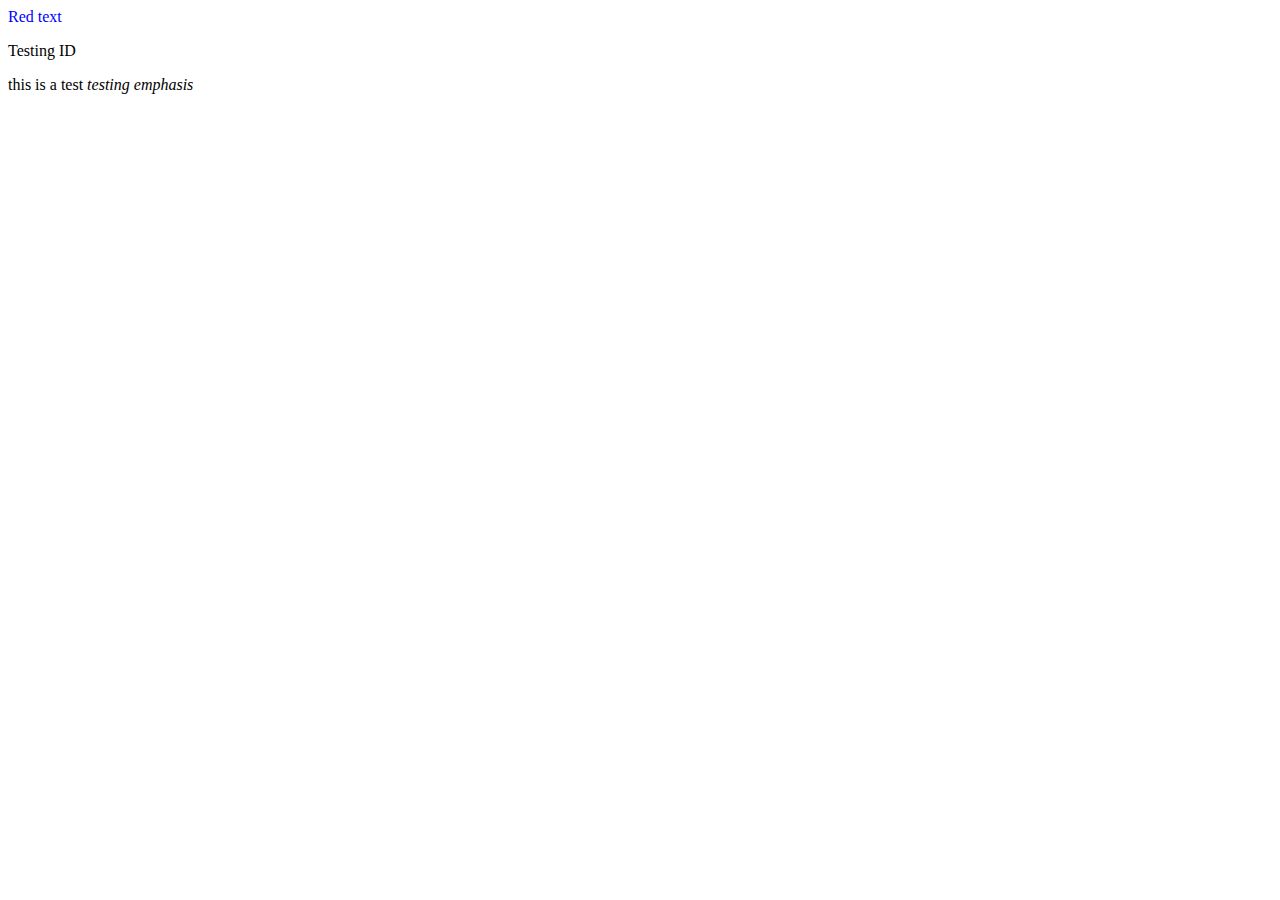
<file: playground/index.html>
<!DOCTYPE html>
<html lang="en">
  <head>
    <meta charset="UTF-8" />
    <meta name="viewport" content="width=device-width, initial-scale=1.0" />
    <link rel="stylesheet" href="./styles.css" />
    <title>Document</title>
  </head>
  <body>
    <!-- index.html -->

    <div class="main">
      <div class="list subsection">Red text</div>
    </div>
    <div class="test-id">
      <p class="test-id-text" id="id-tst">Testing ID</p>
    </div>

    <div class="inhert-test">
      <p class="inhert-text">this is a test <em>testing emphasis</em></p>
    </div>
  </body>
</html>
</file>
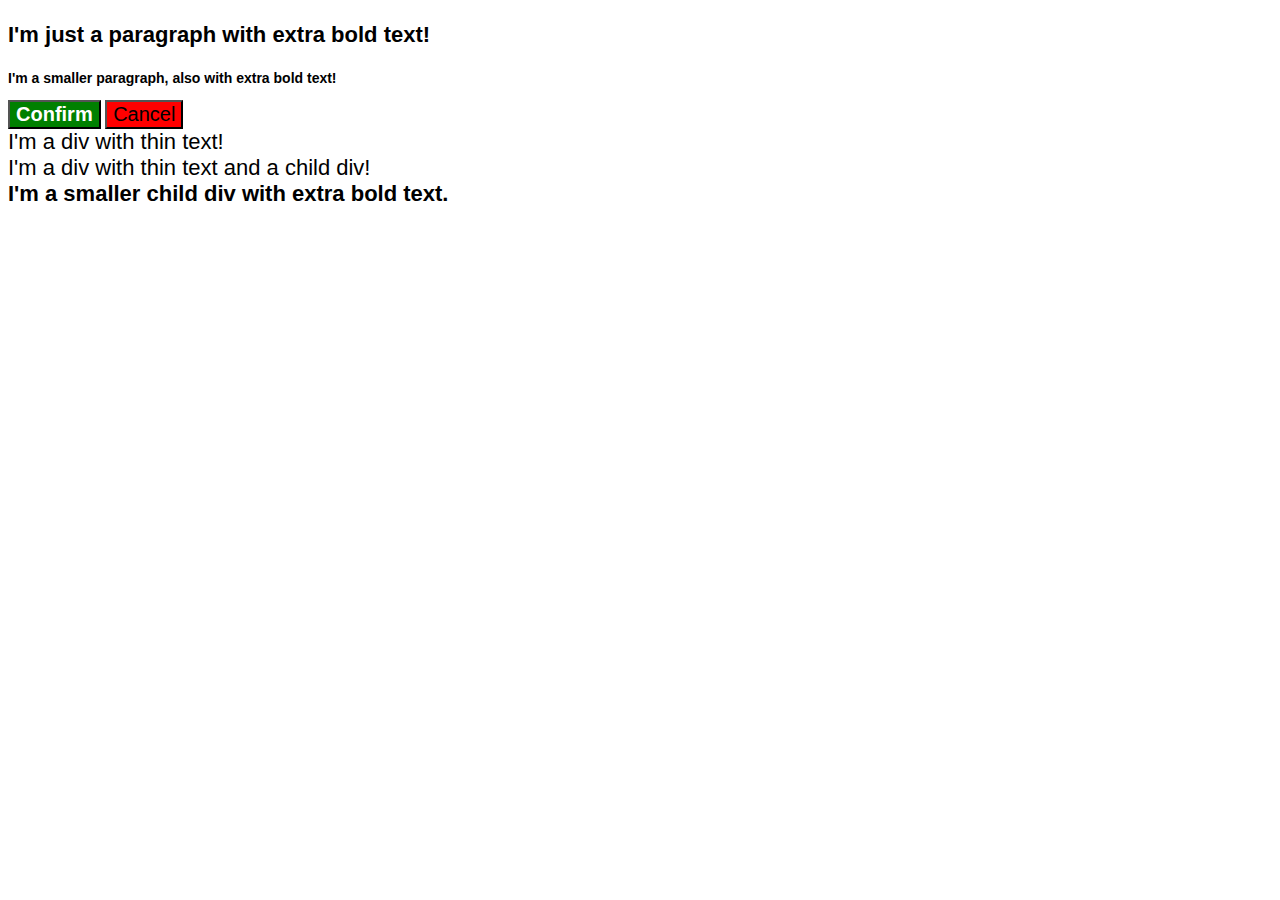
<file: foundations/cascade/01-cascade-fix/index.html>
<!DOCTYPE html>
<html lang="en">
  <head>
    <meta charset="UTF-8" />
    <meta http-equiv="X-UA-Compatible" content="IE=edge" />
    <meta name="viewport" content="width=device-width, initial-scale=1.0" />
    <title>Fix the Cascade</title>
    <link rel="stylesheet" href="style.css" />
  </head>
  <body>
    <p class="para">I'm just a paragraph with extra bold text!</p>
    <p class="para small-para">
      I'm a smaller paragraph, also with extra bold text!
    </p>

    <button id="confirm-button" class="button confirm">Confirm</button>
    <button id="cancel-button" class="button cancel">Cancel</button>

    <div class="text">I'm a div with thin text!</div>
    <div class="text">
      I'm a div with thin text and a child div!
      <div class="text child">
        I'm a smaller child div with extra bold text.
      </div>
    </div>
  </body>
</html>
</file>
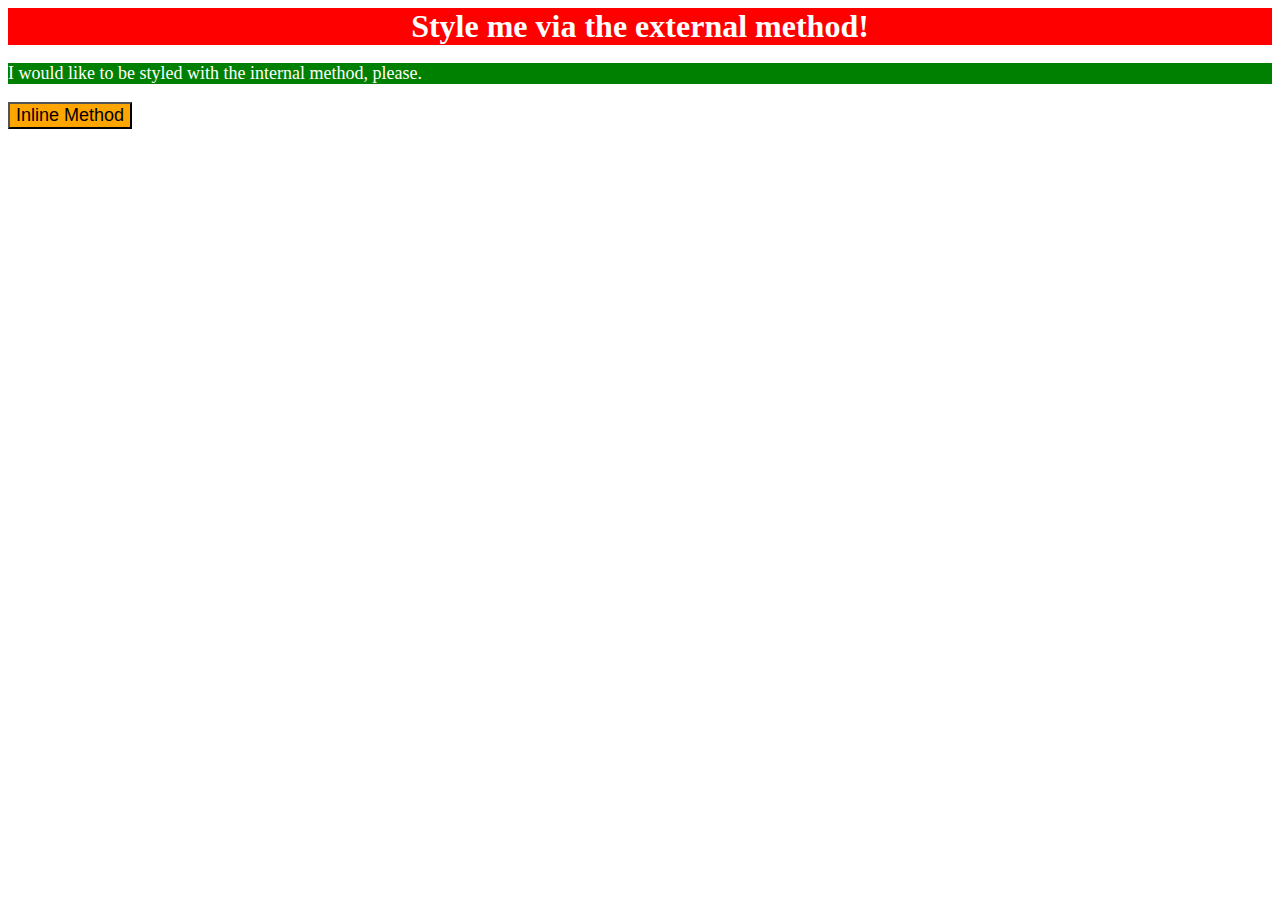
<file: foundations/intro-to-css/01-css-methods/index.html>
<!DOCTYPE html>
<html lang="en">
  <head>
    <meta charset="UTF-8" />
    <meta http-equiv="X-UA-Compatible" content="IE=edge" />
    <meta name="viewport" content="width=device-width, initial-scale=1.0" />
    <link rel="stylesheet" href="./styles.css" />
    <title>Methods for Adding CSS</title>
    <style>
      button {
        background-color: orange;
        font-size: 18px;
      }
    </style>
  </head>
  <body>
    <div
      style="
        background-color: red;
        color: white;
        font-size: 32px;
        text-align: center;
        font-weight: bold;
      "
    >
      Style me via the external method!
    </div>
    <p>I would like to be styled with the internal method, please.</p>
    <button>Inline Method</button>
  </body>
</html>
</file>
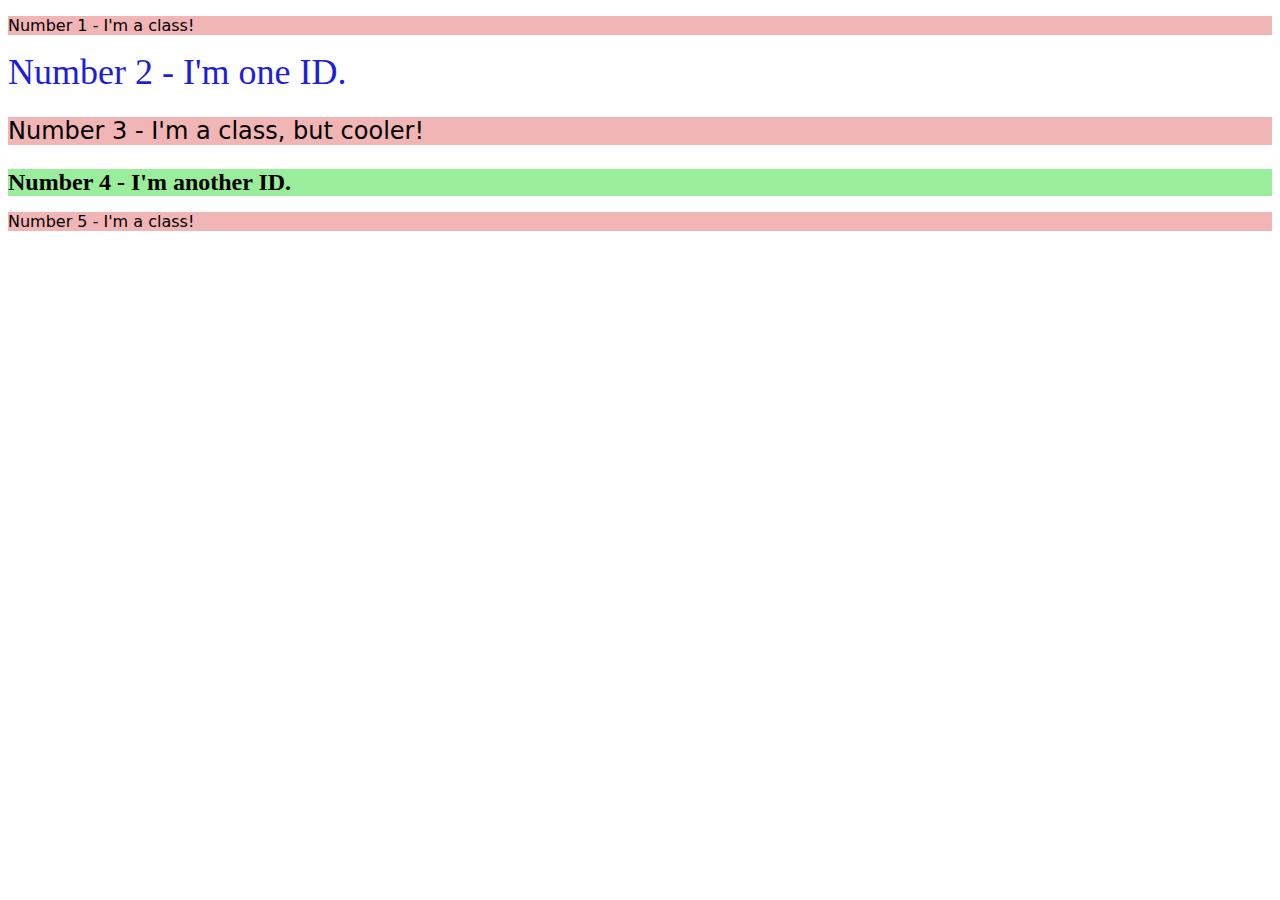
<file: foundations/intro-to-css/02-class-id-selectors/index.html>
<!DOCTYPE html>
<html lang="en">
  <head>
    <meta charset="UTF-8" />
    <meta http-equiv="X-UA-Compatible" content="IE=edge" />
    <meta name="viewport" content="width=device-width, initial-scale=1.0" />
    <title>Class and ID Selectors</title>
    <link rel="stylesheet" href="style.css" />
  </head>
  <body>
    <p class="item-one">Number 1 - I'm a class!</p>
    <div id="one-id">Number 2 - I'm one ID.</div>
    <p class="item-one cooler">Number 3 - I'm a class, but cooler!</p>
    <div id="another-id">Number 4 - I'm another ID.</div>
    <p class="item-one">Number 5 - I'm a class!</p>
  </body>
</html>
</file>
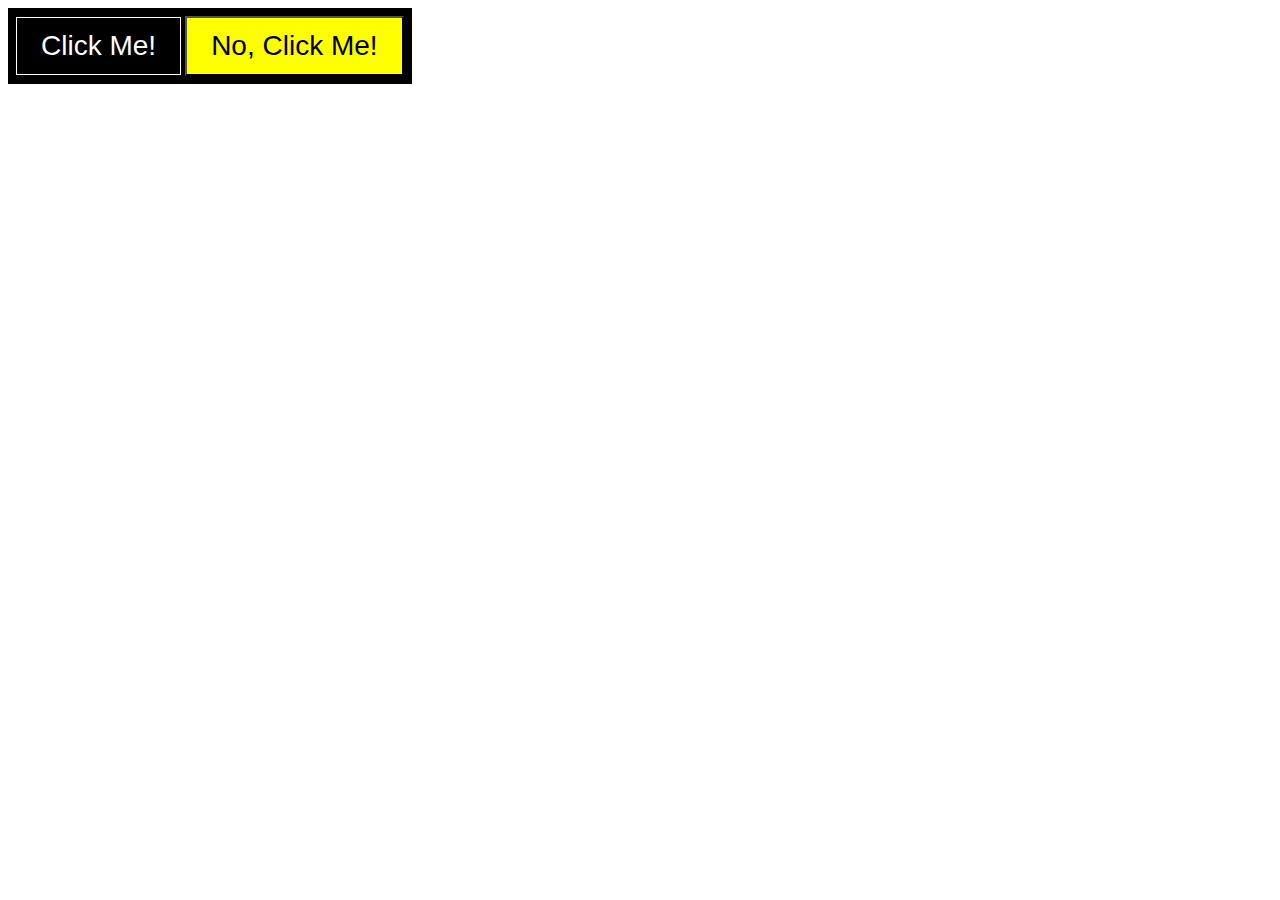
<file: foundations/intro-to-css/03-grouping-selectors/index.html>
<!DOCTYPE html>
<html lang="en">
  <head>
    <meta charset="UTF-8" />
    <meta http-equiv="X-UA-Compatible" content="IE=edge" />
    <meta name="viewport" content="width=device-width, initial-scale=1.0" />
    <title>Grouping Selectors</title>
    <link rel="stylesheet" href="style.css" />
  </head>
  <body>
    <div class="btn-container">
      <button class="btn button-one">Click Me!</button>
      <button class="btn button-two">No, Click Me!</button>
    </div>
  </body>
</html>
</file>
<file: playground/styles.css>
/* .list.subsection {
  color: green;
} */
.subsection {
  color: blue;
}
/* .main .subsection {
  color: orange;
} */

/* /* .main .subsection {
  color: red;
} */

/* .test-id {
  background-color: red;
}

.test-id-text {
  color: green;
}

p {
  color: white;
}

.test-id-text #id-tst {
  color: blue;
} */ 


.inhert-test {
    color: black;
}
</file>
<file: foundations/cascade/01-cascade-fix/style.css>
body {
  font-family: Arial, Helvetica, sans-serif;
}

.para,
.small-para {
  color: hsl(0, 0%, 0%);
  font-weight: 800;
}

.small-para {
  font-size: 14px;
  font-weight: 800;
}

.para {
  font-size: 22px;
}

.confirm {
  background: green;
  color: white;
  font-weight: bold;
}

.button {
  background-color: rgb(255, 255, 255);
  color: rgb(0, 0, 0);
  font-size: 20px;
}

.child {
  color: rgb(0, 0, 0);
  font-weight: 800;
  font-size: 14px;
}

div.text {
  color: rgb(0, 0, 0);
  font-size: 22px;
  font-weight: 100;
}

#confirm-button {
  background-color: green;
}

.confirm {
  color: white;
}

body > .para {
  font-weight: 1200;
}

.text .child {
  font-weight: 800;
}

.para.small-para {
  font-size: 14px;
  color: black;
  font-weight: 700;
}

#cancel-button {
  background-color: red;
}
</file>
<file: foundations/intro-to-css/01-css-methods/styles.css>
p {
  background-color: green;
  color: white;
  font-size: 18px;
}
</file>
<file: foundations/intro-to-css/02-class-id-selectors/style.css>
.item-one {
  background-color: hsla(0, 69%, 78%, 0.781);
  font-family: verdana, "dejavu sans", sans-serif;
  font-size: 18;
}
#one-id {
  color: rgb(30, 30, 216);
  font-size: 36px;
}
.cooler {
  font-size: 24px;
}
#another-id {
  background-color: rgba(106, 228, 106, 0.677);
  font-size: 24px;
  font-weight: 700;
}
</file>
<file: foundations/intro-to-css/03-grouping-selectors/style.css>
.btn-container {
  background-color: black;
  display: inline-block;
  padding: 8px;
}
.btn {
  padding: 12px 24px;
  font-family: helvetica, "Times New Roman", Times, serif;
  font-size: 28px;
  cursor: pointer;
}
.button-one {
  background-color: black;
  color: white;
  border: 1px white solid;
}
.button-two {
  background-color: yellow;
}

/* .button-one:hover {
  color: rgba(255, 0, 0, 0);
} */
</file>
